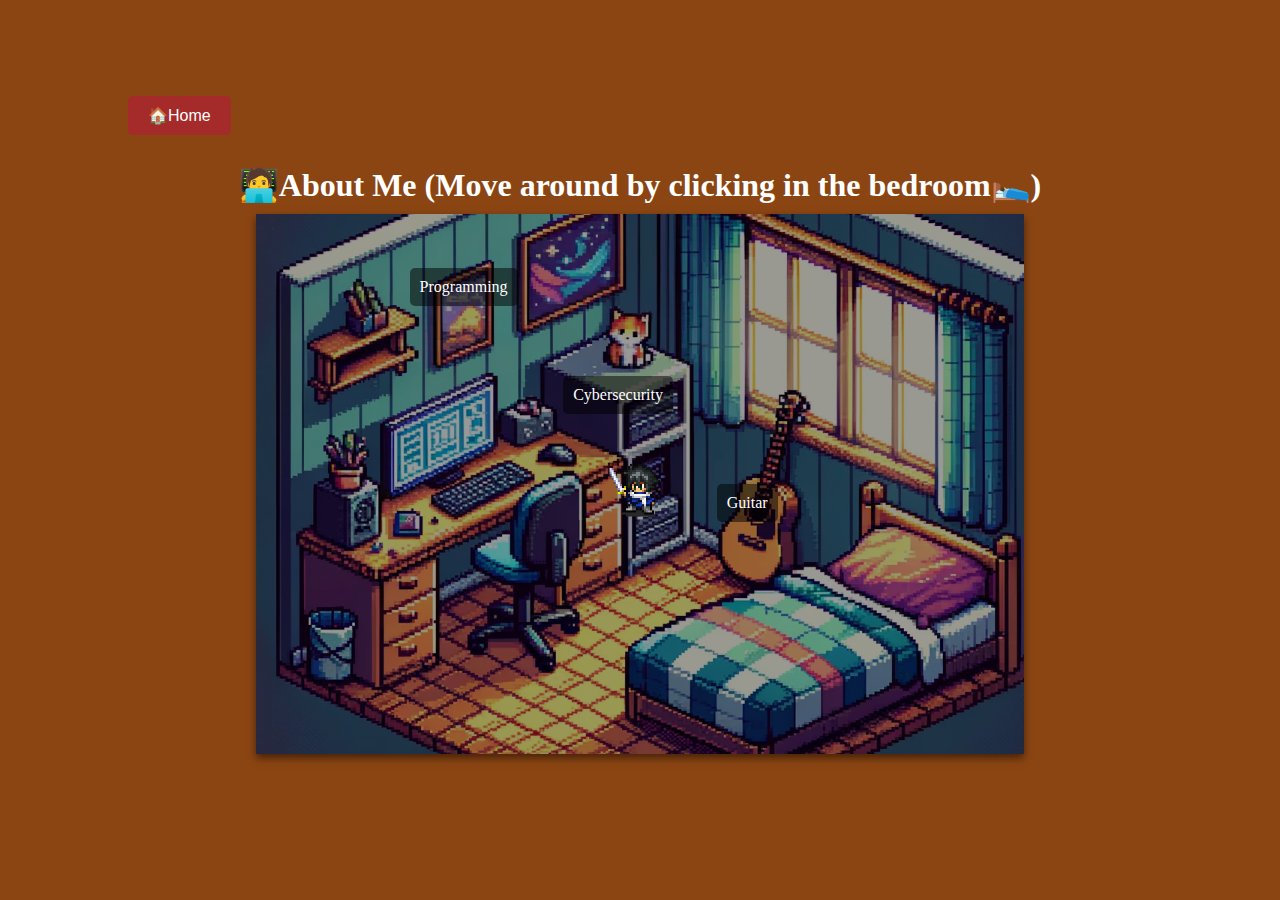
<file: website/about-me/index.html>
<!DOCTYPE html>
<html lang="en">
  <head>
    <meta charset="UTF-8" />
    <meta name="viewport" content="width=device-width, initial-scale=1.0" />
    <link rel="stylesheet" href="styles.css" />
    <title>🎮 Bryan Tineo - About Me</title>
  </head>
  <body>
    <div id="game-container">
      <button id="home-button"><a href="../index.html">🏠Home</a></button>
      <h1 id="page-title">
        🧑‍💻About Me (Move around by clicking in the bedroom🛌)
      </h1>
      <div id="game-area">
        <div id="character"></div>
        <!-- Professional Skills -->
        <div id="skill-cloud" class="skill">Programming</div>
        <div id="skill-security" class="skill">Cybersecurity</div>
        <!-- ... other skills ... -->

        <!-- Personal Interests -->
        <div id="interest-guitar" class="interest">Guitar</div>
        <!-- ... other interests ... -->
      </div>

      <!-- Info Window -->
      <div id="info-window" class="hidden">
        <h3 id="info-title"></h3>
        <p id="info-text"></p>
      </div>
    </div>
    <script src="script.js"></script>
  </body>
</html>
</file>
<file: website/about-me/styles.css>
body,
html {
  margin: 0;
  padding: 0;
  height: 100%;
  background-color: #8b4513; /* Wooden brown background */
}

#game-container {
  display: flex;
  flex-direction: column;
  align-items: center;
  justify-content: center;
  height: 100%;
}

#home-button {
  align-self: flex-start;
  margin-left: 10vw;
  padding: 10px 20px;
  font-size: 1rem;
  cursor: pointer;
  background-color: brown;
  color: white;
  border: none;
  border-radius: 5px;
  margin-bottom: 10px;
}
#home-button a {
  text-decoration: none;
  color: inherit;
}

#page-title {
  display: flex;
  align-items: center;
  justify-content: center;
  width: 100%;
  margin-bottom: 10px;
  color: white;
  text-align: center;
}

#game-area {
  position: relative;
  width: 60vw;
  height: 60vh;
  background-color: black;
  background-image: linear-gradient(rgba(0, 0, 0, 0.4), rgba(0, 0, 0, 0.4)), url("./assets/bedroom.png");
  background-repeat: no-repeat;
  background-position: center;
  background-size: cover;
  box-shadow: 0 4px 8px rgba(0, 0, 0, 0.5);
}

#character {
  position: absolute;
  width: 130px;
  height: 130px;
  top: 50%;
  left: 50%;
  transform: translate(-50%, -50%);
  cursor: pointer;
  background-image: url("./assets/idle.gif");
  background-repeat: no-repeat;
  background-size: auto 100%;
  background-position: 0 0;
}

.skill,
.interest {
  position: absolute;
  cursor: pointer;
  color: white;
  padding: 10px;
  border-radius: 5px;
  background-color: rgba(0, 0, 0, 0.5);
  text-align: center;
}

#skill-cloud {
  top: 10%;
  left: 20%;
}

#skill-security {
  top: 30%;
  left: 40%;
}

#interest-guitar {
  top: 50%;
  left: 60%;
}

#info-window {
  padding: 15px;
  background-color: rgba(255, 255, 255, 0.9);
  border-radius: 8px;
  box-shadow: 0 4px 8px rgba(0, 0, 0, 0.3);
  width: 60%;
  margin-top: 20px;
  text-align: center;
  z-index: 10;
  transition: all 0.3s ease;
}
#info-window h3 {
  margin-top: 0;
}

.hidden {
  opacity: 0;
  visibility: hidden;
  height: 0;
  overflow: hidden;
}

@media (max-width: 1264px) {
  #character {
    height: 190px;
    width: 190px;
  }
}
@media (max-width: 1130px) {
  #page-title {
    font-size: 1.5rem;
  }
}
@media (max-width: 850px) {
  #page-title {
    font-size: 1rem;
  }
}
@media (max-width: 650px) {
  #game-area {
    width: 85vw;
  }
}
@media (max-width: 560px) {
  #page-title {
    font-size: 0.8rem;
  }
}
@media (max-width: 450px) {
  #page-title {
    font-size: 0.6rem;
  }
  #game-area {
    width: 95vw;
  }
  #character {
    height: 160px;
    width: 160px;
  }
}/*# sourceMappingURL=styles.css.map */
</file>
